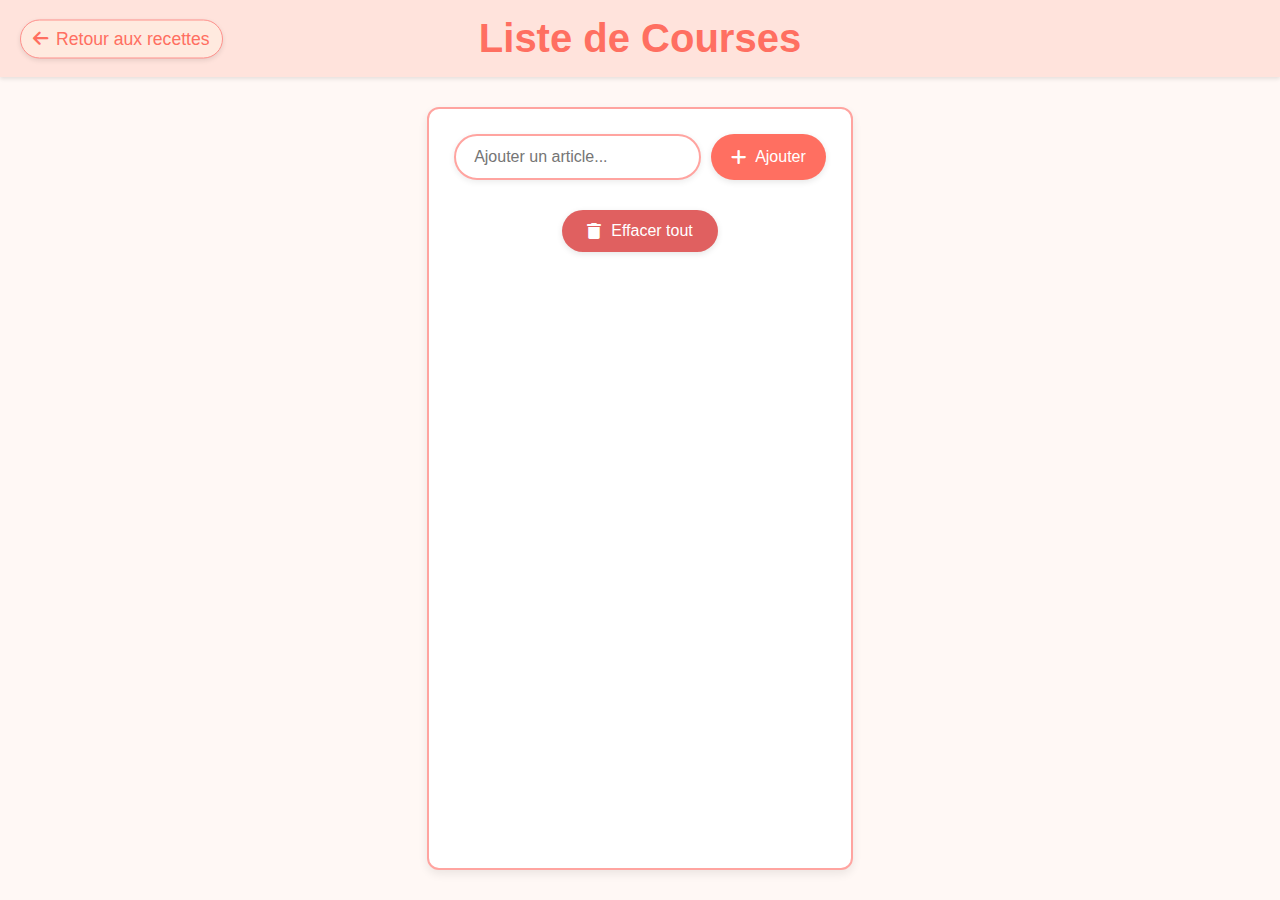
<file: grocery-list.html>
<!DOCTYPE html>
<html lang="fr">
    <head>
        <meta charset="UTF-8" />
        <meta name="viewport" content="width=device-width, initial-scale=1.0" />
        <title>Liste de Courses</title>
        <link rel="stylesheet" href="https://cdnjs.cloudflare.com/ajax/libs/font-awesome/6.5.0/css/all.min.css" />
        <link rel="stylesheet" href="css/grocery-list.css" />
    </head>
    <body>
        <header>
            <h1>Liste de Courses</h1>
            <a href="index.html" class="back-button"><i class="fa-solid fa-arrow-left"></i> Retour aux recettes</a>
        </header>

        <main class="grocery-list-container">
            <div class="add-item">
                <input type="text" id="new-item-input" placeholder="Ajouter un article..." />
                <button id="add-item-button"><i class="fa-solid fa-plus"></i> Ajouter</button>
            </div>

            <ul id="grocery-items">
                </ul>

            <button id="clear-all-button" class="clear-button"><i class="fa-solid fa-trash"></i> Effacer tout</button>
        </main>

        <script src="js/groceryList.js"></script>
    </body>
</html>
</file>
<file: css/grocery-list.css>
/* css/grocery-list.css */

body {
    font-family: sans-serif;
    margin: 0;
    background-color: #fff8f5;
    color: #6b4c3b;
    display: flex;
    flex-direction: column;
    min-height: 100vh;
}

header {
    background-color: #ffe3dc;
    color: #ff6f61;
    padding: 1rem 20px;
    text-align: center;
    position: relative;
    box-shadow: 0 2px 4px rgba(0,0,0,0.1);
    display: flex;
    align-items: center;
    justify-content: center;
}

header h1 {
    margin: 0;
    font-size: 2.5rem;
    font-weight: bold;
}

.back-button {
    position: absolute;
    top: 50%;
    left: 20px;
    transform: translateY(-50%);
    color: #ff6f61;
    text-decoration: none;
    font-size: 1.1em;
    display: flex;
    align-items: center;
    gap: 8px;
    padding: 8px 12px;
    border-radius: 25px;
    background-color: #ffeadf;
    box-shadow: 0 2px 5px rgba(0,0,0,0.1);
    transition: background-color 0.2s ease, transform 0.1s ease;
    border: 1px solid #ff918c;
}

.back-button:hover {
    background-color: #ffd4c6;
}

main.grocery-list-container {
    max-width: 700px;
    margin: 30px auto;
    padding: 25px;
    background-color: #ffffff;
    border-radius: 12px;
    box-shadow: 0 4px 10px rgba(0,0,0,0.08);
    flex-grow: 1;
    border: 2px solid #ffa4a0;
}

.add-item {
    display: flex;
    gap: 10px;
    margin-bottom: 25px;
}

#new-item-input {
    flex-grow: 1;
    padding: 12px 18px;
    border: 2px solid #ffa4a0;
    border-radius: 25px;
    font-size: 1em;
    color: #6b4c3b;
    background-color: white;
    box-shadow: 0 2px 6px rgba(0, 0, 0, 0.08);
    box-sizing: border-box;
}

#new-item-input:focus {
    outline: none;
    border-color: #ff6f61;
    box-shadow: 0 0 0 3px rgba(255, 111, 97, 0.2);
}

#add-item-button {
    background-color: #ff6f61;
    color: white;
    border: none;
    border-radius: 25px;
    padding: 12px 20px;
    cursor: pointer;
    font-size: 1em;
    display: flex;
    align-items: center;
    gap: 8px;
    box-shadow: 0 2px 6px rgba(0, 0, 0, 0.1);
    transition: background-color 0.2s ease, transform 0.1s ease;
}

#add-item-button:hover {
    background-color: #ff918c;
    transform: translateY(-2px);
    box-shadow: 0 4px 8px rgba(0, 0, 0, 0.15);
}

#add-item-button i {
    font-size: 1.1em;
}

#grocery-items {
    list-style: none;
    padding: 0;
    margin: 0;
}

#grocery-items li {
    display: flex;
    align-items: center;
    background-color: #fffaf9;
    border: 1px solid #ffe5e0;
    border-radius: 8px;
    padding: 12px 15px;
    margin-bottom: 10px;
    font-size: 1.1em;
    box-shadow: 0 1px 3px rgba(0,0,0,0.05);
    transition: background-color 0.2s ease, box-shadow 0.2s ease;
}

#grocery-items li.checked {
    background-color: #fceceb;
    text-decoration: line-through;
    color: #997d74;
    opacity: 0.8;
}

#grocery-items li input[type="checkbox"] {
    margin-right: 15px;
    width: 20px;
    height: 20px;
    accent-color: #ff6f61;
    cursor: pointer;
    border: 1px solid #ff918c;
    border-radius: 4px;
}

#grocery-items li input[type="checkbox"]:checked {
    border: none;
}

#grocery-items li span {
    flex-grow: 1;
    word-break: break-word;
}

.remove-item {
    background: none;
    border: none;
    color: #e06060;
    cursor: pointer;
    font-size: 1.2em;
    margin-left: 15px;
    padding: 5px;
    border-radius: 50%;
    transition: background-color 0.2s ease, color 0.2s ease;
}

.remove-item:hover {
    background-color: #ffd4c6;
    color: #b33d3d;
}

.clear-button {
    display: block;
    width: fit-content;
    margin: 30px auto 0 auto;
    background-color: #e06060;
    color: white;
    border: none;
    border-radius: 25px;
    padding: 12px 25px;
    cursor: pointer;
    font-size: 1em;
    display: flex;
    align-items: center;
    gap: 10px;
    box-shadow: 0 2px 6px rgba(0, 0, 0, 0.1);
    transition: background-color 0.2s ease, transform 0.1s ease;
}

.clear-button:hover {
    background-color: #c94a4a;
    transform: translateY(-2px);
    box-shadow: 0 4px 8px rgba(0, 0, 0, 0.15);
}
</file>
